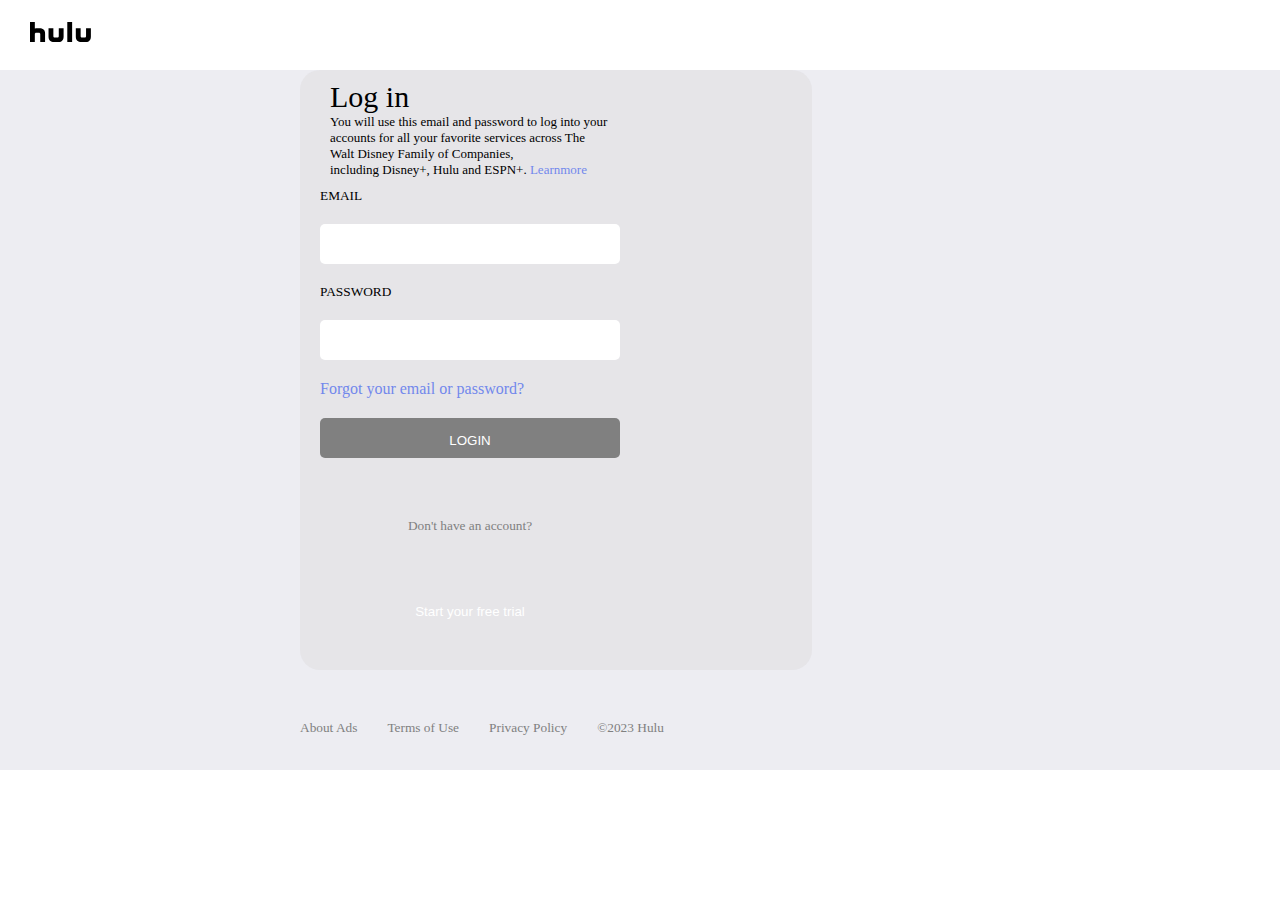
<file: Desktop/Hulu/Login.html>
<html lang="en">
<head>
    <meta charset="UTF-8">
    <meta name="viewport" content="width=device-width, initial-scale=1.0">
    <title>Login</title>
    <link rel="stylesheet" href="login.css">
    <link rel="icon" href="image/hulu favicon.ico.png">
</head>
<body>
    <nav class="Loginnav">
        <img src="image/hulu black.svg" alt="">
    </nav>
        <div id="formbg">
            <div class="formbg2"> <form action="form">
                <div class="Login">Log in</div>
                <div class="Learnmore"><p>You will use this email and password to log into your <br> accounts for all your favorite services across The <br> Walt Disney Family of Companies,  <br> including Disney+, Hulu and ESPN+. <a href="#">Learnmore</a></p></div>
                <div class="email"><p>EMAIL</p></div>
                <input type="text">
                <div class="password"><p>PASSWORD</p></div> 
                <input type="text">
                </form>
                <div id="Forgot"><a href="">Forgot your email or password?
                </a></div>
                <button type="button" class="button"><a href="">LOGIN</a</button>
                <div class="anaccount"> <p>Don't have an account?</p> </div>
                    <div class="anaccounta"><a href="Signup.html">Start your free trial</a></div>
            </div>
            <footer>
                <ul>
                    <li><a href=""> About Ads</a></li>
                    <li><a href="">Terms of Use</a></li>
                    <li><a href="">Privacy Policy</a></li>
                    <li>©2023 Hulu</li>
                </ul>
            </footer>
        </div>
</body>
</html>
</file>
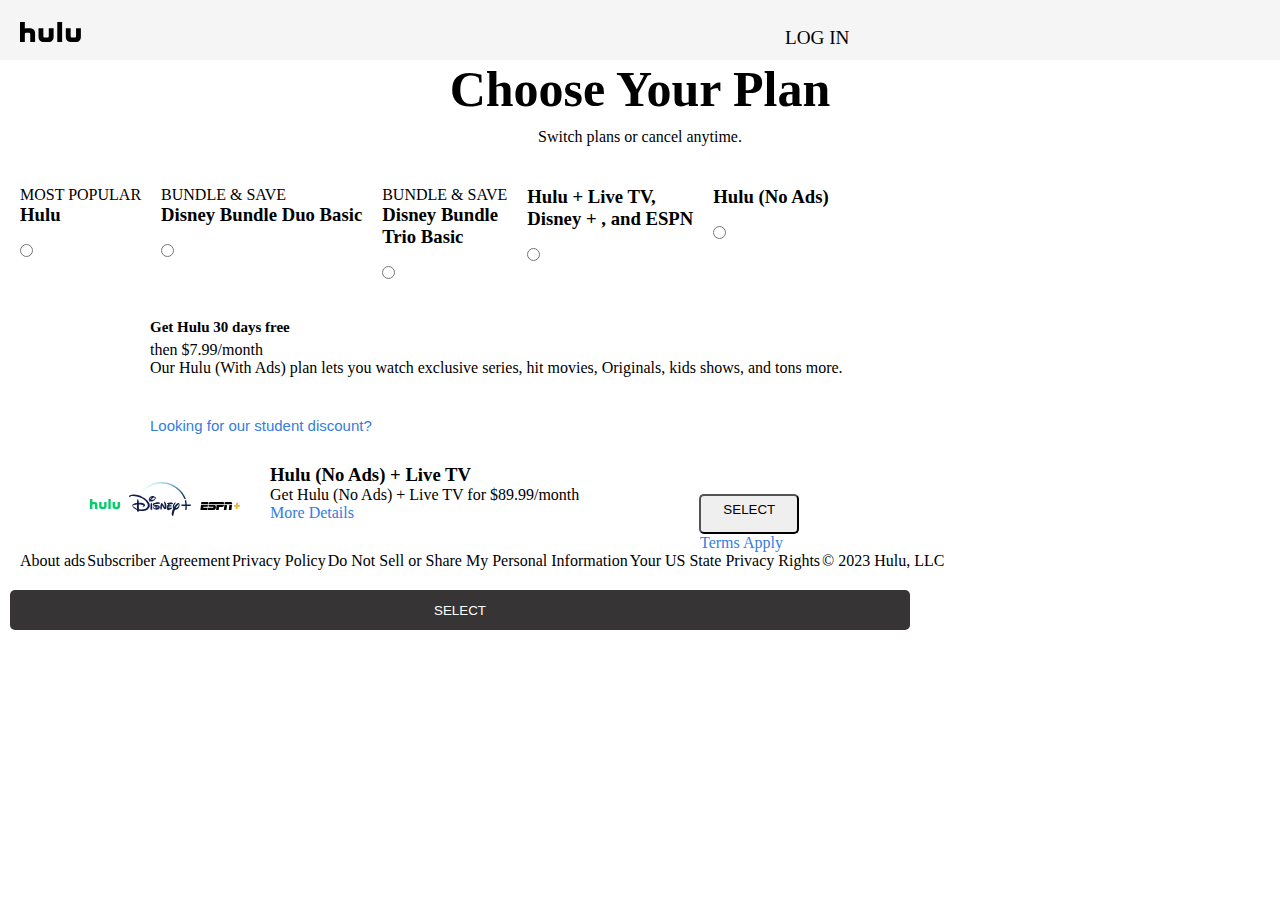
<file: Desktop/Hulu/Signup.html>
<html lang="en">
<head>
    <meta charset="UTF-8">
    <meta name="viewport" content="width=device-width, initial-scale=1.0">
    <title>Choose Your Plan</title>
    <link rel="stylesheet" href="signup.css">
    <link rel="icon" href="image/hulu favicon.ico.png">
</head>
<body>
    <nav class="nav">
        <img src="image/hulu black.svg" alt="">
        <a href="Login.html">LOG IN</a>
    </nav>

    <main style="width: 100%; height: 690px;">
        <h1 style="text-align: center; margin-bottom: 10px; font-family: roboto; font-size: 50px;">Choose Your Plan</h1>
        <p  style="text-align: center; font-family: roboto; padding-bottom: 40px;" >Switch plans or cancel anytime.</p>
        </div>

        <div class="popular">
            <div class="d1">
                <span st>MOST POPULAR</span> 
                <h3>Hulu</h3>
                <br>
                <input type="radio">
            </div>
            <div class="d2">
                <span>BUNDLE & SAVE</span>
                <h3>Disney Bundle
                    Duo Basic
                </h3>
                <br>
                <input type="radio">
            </div>
            <div class="d3">
                <span>BUNDLE & SAVE</span>
                <br>
                <h3>Disney Bundle <br>
                    Trio Basic</h3>
                    <br>
                    <input type="radio">
            </div>
                <div class="display-4 ">  <h3>
                    Hulu + Live TV, <br>
                Disney  + , and ESPN</h3>
                <br>
                <input type="radio">
            </div>
              
                <div class="d5" >
                    <h3>Hulu 
                        (No Ads)
                    </h3>
                    <br>
                    <input type="radio">
                </div>
            </div>
         
<div class="gethulu">
      Get Hulu 30 days free
</div>
<div style="padding-left: 150px;"> then $7.99/month</div>
<div><p style="padding-left: 150px; padding-bottom: 40px;">Our Hulu (With Ads) plan lets you watch exclusive series, hit movies, Originals, kids shows, and tons more.</p></div>
<div class="Looking"><a href="">Looking for our student discount?</a></div>

    <div class="SELECT">
        <img src="image/superbundle-logo-color.svg" width="150px" alt="">
        <div>
            <h3>Hulu (No Ads) + Live TV</h3>
            <p>Get Hulu (No Ads) + Live TV for $89.99/month</p>
            <div class="more">
                <a href="">More Details</a>
            </div>
          
        </div>
        <div class="SELECT">
            <button>SELECT</button>
        </div>
    </div>
    <div class="terms">  <a href="">Terms Apply</a></div>
    <footer>
        <ul>
            <li>About ads</li>
            <li>Subscriber Agreement</li>
            <li>Privacy Policy</li>
            <li>Do Not Sell or Share My Personal Information</li>
            <li>Your US State Privacy Rights</li>
            <li>© 2023 Hulu, LLC</li>
        </ul>
       <div class="big">
        <button>SELECT</button>
       </div>
    </footer>
</section>
</body>
</html>
</file>
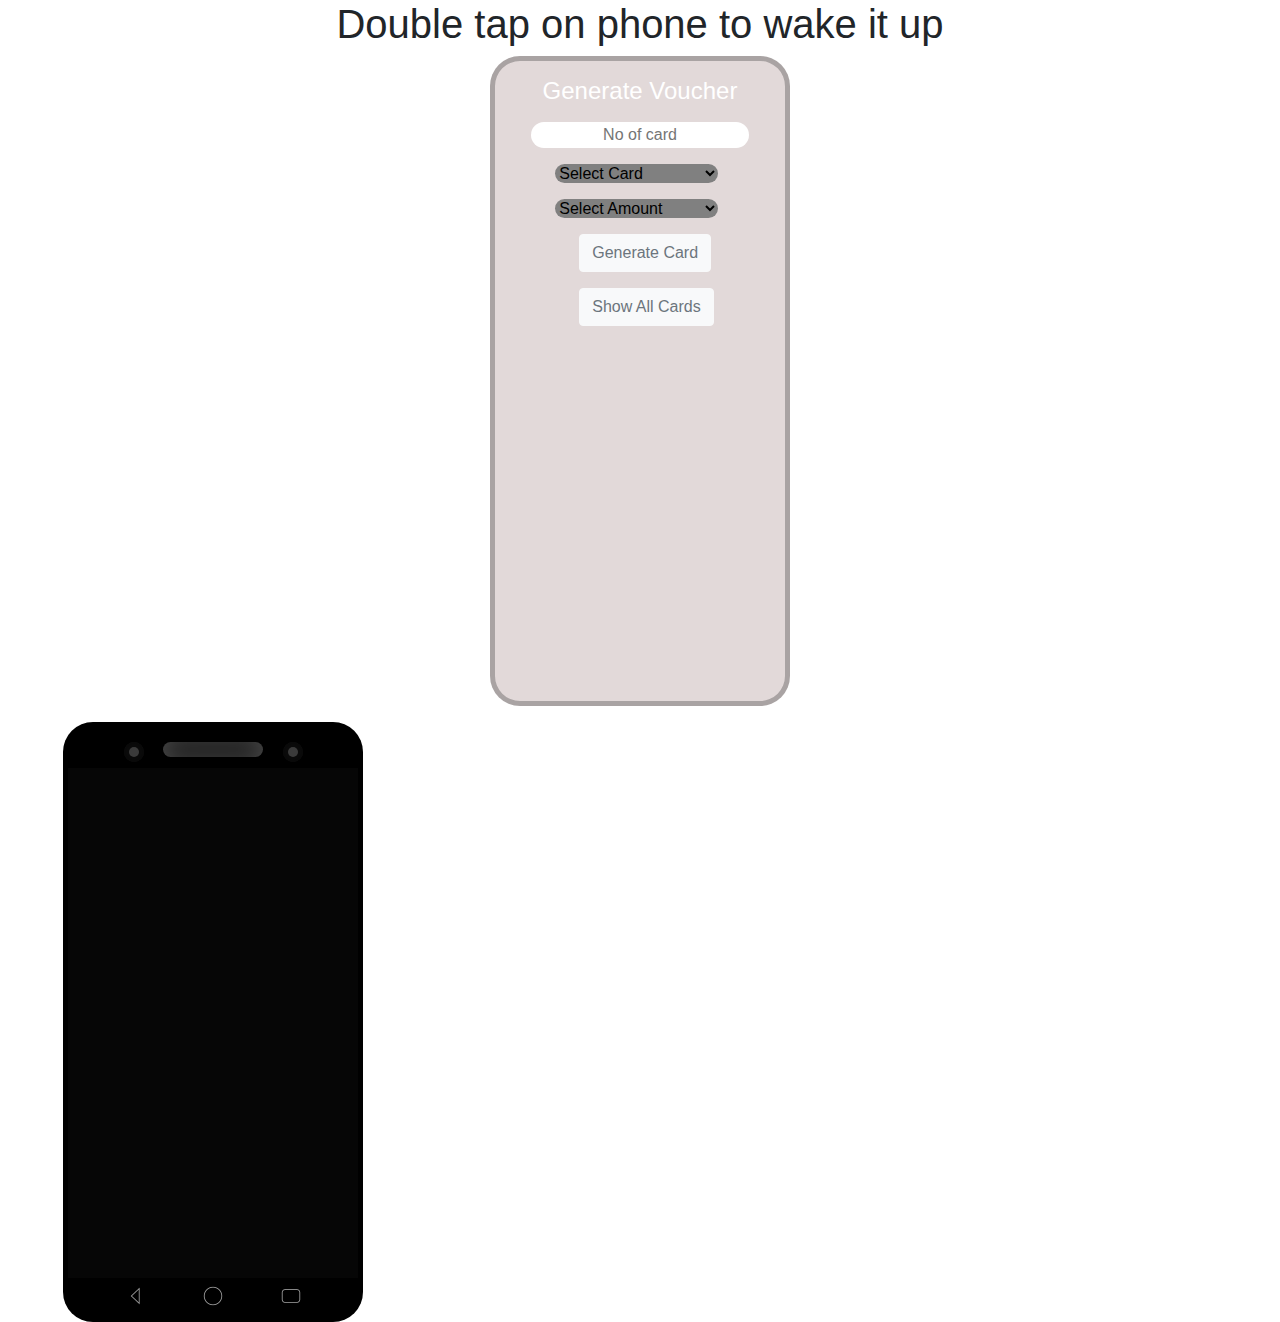
<file: Desktop/Level 2 project/phone app 2/Phone.html>
<html lang="en">
<head>
	<meta charset="UTF-8">
	<meta name="viewport" content="width=device-width, initial-scale=1.0">
	<title>Virtual phone</title>
	<link rel="stylesheet" href="bootstrap.css">
	<link rel="stylesheet" href="voucher.css">
	<link rel="shortcut icon" href="Asset/mobile-0819.jpg" type="image/x-icon">
</head>
<body onload="getTimeDate()">
		<h1 class="text-center">Double tap on phone to wake it up</h1>
					<div class="all mx-auto">
						<h4 class="text-white text-center pt-3">Generate Voucher</h4>

						<div class="row mt-3 w-75 mx-auto mad">
							<input type="" placeholder="No of card" name="" id="nocard" class="w-100 text-center firstinput">	

							<select id="selectcard" class="ml-4 mt-3 w-75  selectcard">
								<option>Select Card</option>
								<option>MTN</option>
								<option>Airtel</option>
								<option>Glo</option>
								<option>9mobile</option>
							</select>	

							<select id="amount" class="ml-4 mt-3 w-75 selectcard">
								<option>Select Amount</option>
								<option>100</option>
								<option>200</option>
								<option>500</option>
								<option>1000</option>
							</select>

							<button class="btn mt-3 ml-5 btn-light text-muted button" onclick="generate()">Generate Card</button>
							<button class="btn mt-3 ml-5 btn-light text-muted button" onclick="showAllCard()">Show All Cards</button>
						</div>
						<div id="infogenerate" class="w-100 p-2" style="display: none;"></div>
						<div class="m-3 text-white" id="result"></div>
						<div class="m-2 text-white" id="showallcard"></div>
					</div>	
							
				</div>

				<div class="col-12 col-md-4 mt-3">
					<div class="all2 mx-auto">
						<div class="inner">
							<div class="w-75 mx-auto house">
								<div class="div1"><div class="innerdiv"></div></div>

								<div class="div2"></div>

								<div class="div1"><div class="innerdiv"></div></div>
							</div>

							<div id="firstdisplay" ondblclick="openMe()" style="display: block;"></div>

							<div id="anotherinner" ondblclick="offMe()" style="display: none;">
								<div class="fornetwork">
									<span><img src="./Asset/whitesignal1.png"></span>
									<span><img src="./Asset/whitesignal2.png"></span>
									<span><img src="./Asset/whitesignal1.png"></span>
									<span><img src="./Asset/whitesignal2.png"></span>
									<span><img src="./Asset/whitebattery.png" class="pl-1"></span>
								</div>
								

								<div class="text-white font-weight-bold text-center" id="displaydate">THUR Dec 14 2024</div>
								<div class="text-white font-weight-bold text-center h1" id="displaytime">10:59 PM</div>

								<div class="screenbutton1 pl-2 pr-2">
									<div class="bg-light" onclick="openGame()"><img src="./Asset/chrome.png" class="m-1"></div>
									<div class="bg-light " onclick="displayCal()"><img src="./Asset/music.png" class="m-1"></div>
									<div class="bg-light"><img src="./Asset/calculator.png" class="m-1"></div>
									<div class="bg-success "><img src="./Asset/game.png" class="m-1"></div>
								</div>

								<div class="w-25 mx-auto"><img src="./Asset/more.png" class="pl-3"></div>
								<div class="screenbutton pl-2 pr-2">
									<div class="bg-success" onclick="displayCall()"><img src="./Asset/phone.png" class="m-1"></div>
									<div class="bg-primary"><img src="./Asset/contact.png" class="m-1"></div>
									<div class="bg-info"><img src="./Asset/message.png" class="m-1"></div>
									<div class="bg-secondary"><img src="./Asset//camera.png" class="m-1"></div>
								</div>
							</div>
							<div id="forcallnumbers" style="display: none;">
								<div class="ml-3 mt-3 calldetails">
									<span class="text-white h6">Calling via</span>
									<span class="text-white h5" id="network"></span><br>
									<span class="text-white h4" id="callersno"></span>
								</div>

								<div class="w-50 mx-auto text-white h6 text-center" id="calculatingfirst" style="display: none;">
										<span id="firstloadhours"></span>
										<span id="firstloadminutes"></span>
										<span id="firstloadseconds"></span>
									</div>

								<div class="w-50 mx-auto mt-5 callicon">
									<div>
										<img src="./Asset/speaker.png" class="p-2">
									</div>
											
									<div class="ml-3">										
										<img src="./Asset/mute.png" class="p-2">
									</div>

									<div class="ml-3">
										<img src="./Asset/bullet.png" class="p-2">
									</div>
									
								</div>
								<div class="showw">
									<div id="invalidresult" class=" bg-light rounded p-3 w-75 mt-3 mx-auto text-center" style="display: none;">
										<p class="text-dark" id="showsomeresult"></p>
									</div>
								</div>
									

								<div class="w-50 mx-auto ml-5 mt-3">
									<img src="./Asset/maleuser.png" class="pl-3 pt-5">
								</div>

								<div class="w-50 mx-auto mt-4">
									<div class="bg-danger rounded-pill mt-3 shadow-sm" id="makecall" onclick="endCall()">
											<img src="./Asset/phone.png" class="w-75">
									</div>
								</div>
							</div>	

													
								

							<div class="w-100 mx-auto house mt-2">
								<div class=""><img src="./Asset/sortleft.png"></div>

								<div class="" onclick="goBack()"><img src="./Asset/circle.png"></div>
								
								<div class="" onclick="goBack()"><img src="./Asset/square.png"></div>
							</div>


							<div class="forcall p-0" id="forcalls" style="display: none;">
								<div class="container-fluid">
									<div class="fornetwork">
										<span><img src="./Asset/signal1.png"></span>
										<span><img src="./Asset/signal2.png"></span>
										<span><img src="./Asset/signal1.png"></span>
										<span><img src="./Asset/signal2.png"></span>
										<span><img src="./Asset/battery.png"></span>
									</div>
	  
									<div class="container-fluid forall">
										<div class="row border shadow-sm numberbox">
											<div class="col-10 pl-1">
												<input type="text" name="" id="displaynumber" class="w-100 text-primary h5 text-center">
											</div>
											<div class="col-2 p-0" onclick="deleteMe()">
												<img src="./Asset/backspace.png" class="w-50">
											</div>
										</div>

										<div class="row  p-1" id="fornumbers">						
											<div class="col-4">
												<button class="btn p-0 button" onclick="showNumbers(1)">
													<span class="h3">1</span>
													<span class="text-muted h6 text">∞</span>	
												</button>
											</div>
											<div class="col-4">
												<button class="btn p-0 button" onclick="showNumbers(2)">
													<span class="h3">2</span>
													<span class="text-muted h6 text">ABC</span>
												</button>
											</div>
											<div class="col-4">
												<button class="btn p-0 button" onclick="showNumbers(3)">
													<span class="h3">3</span>
													<span class="text-muted h6 text">DEF</span>
												</button>
											</div>
										</div>


										<div class="row  p-1" id="fornumbers">
											<div class="col-4">
												<button class="btn p-0 button" onclick="showNumbers(4)">
													<span class="h3">4</span>
													<span class="text-muted h6 text">GHI</span>
												</button>
											</div>
											<div class="col-4">
												<button class="btn p-0 button" onclick="showNumbers(5)">
													<span class="h3">5</span>
													<span class="text-muted h6 text">JKL</span>
												</button>
											</div>
											<div class="col-4">
												<button class="btn p-0 button" onclick="showNumbers(6)">
													<span class="h3">6</span>
													<span class="text-muted h6 text">MNO</span>
												</button>
											</div>
										</div>

										<div class="row  p-1" id="fornumbers">
											<div class="col-4">
												<button class="btn p-0 button" onclick="showNumbers(7)">
													<span class="h3">7</span>
													<span class="text-muted h6 text">PQRS</span>	
												</button>										
											</div>     
											<div class="col-4">
												<button class="btn p-0 button" onclick="showNumbers(8)">
													<span class="h3">8</span>
													<span class="text-muted h6 text">TUV</span>										
												</button>         
											</div>

											<div class="col-4">
												<button class="btn p-0 button" onclick="showNumbers(9)">
													<span class="h3">9</span>
													<span class="text-muted text h6">WXYZ</span>  
												</button>        
											 </div> 
										</div>

										<div class="row  p-1" id="fornumbers">
											<div class="col-4">
												<button class="btn p-0 button" onclick="showNumbers(&#39;*&#39;)">
													<span class="h4" style="font-size: 30pt;">*</span>
												</button>
											</div>
											<div class="col-4">
												<button class="btn p-0 button" onclick="showNumbers(0)">
													<span class="h2">0</span>
												</button>	
											</div>
											<div class="col-4">
												<button class="btn p-0 button" onclick="showNumbers(&#39;#&#39;)">
													<span class="h2">#</span>
												</button>										
											</div>
										</div>

										<div class="row w-50 mx-auto">
											<div class="bg-danger rounded-pill mt-2 shadow-sm" id="makecall" onclick="simSelect()">
												<img src="./Asset/phone.png" class="w-75">
											</div>
										</div>	
									</div>
								</div>	
								<div class="rounded" id="callopacity" style="display: none;">
									<div class="bg-light p-3 w-75 mx-auto mt-3 rounded" id="selectsim">
										<p class="text-primary h6">Call with:</p>
										<button class="btn rounded border p-0 w-75 ml-3">
											<div class="row mx-auto" onclick="loadCard()">
												<div class="col-2"><img src="./Asset/number1.png"></div>
												<div class="col-4 pl-3 text-dark">MTN</div>
											</div>
										</button>
										<button class="btn rounded border p-0 w-75 ml-3 mt-1 ">
											<div class="row mx-auto" onclick="loadCardAirtel()">
												<div class="col-2"><img src="./Asset/number2.png"></div>
												<div class="col-4 pl-3">Airtel</div>
											</div>
										</button>
										<button class="btn rounded border p-0 w-75 ml-3 mt-1" onclick="loadCardGlo()">
											<div class="row mx-auto">
												<div class="col-2"><img src="./Asset/number3.png"></div>
												<div class="col-4 pl-3">Glo</div>
											</div>
										</button>
										<button class="btn rounded border p-0 w-75 ml-3 mt-1" onclick="loadCard9mobile()">
											<div class="row mx-auto">
												<div class="col-2"><img src="./Asset/number4.png"></div>
												<div class="col-4 pl-3">9mobile</div>
											</div>
										</button>
										<div class="float-right pt-1 pb-2">
											<button class="btn pb-2" onclick="delCallOpacity()">Cancel</button>
										</div>
									</div>

									<div class="bg-light rounded p-3 w-75 mx-auto" id="showbalance" style="display: none;">
										<div id="displaybalance" class="w-100 text-center"></div>
										<button class="btn text-primary w-100 p-0" onclick="cancelBalance()">OK</button>
									</div>
								</div>
							</div>
						</div>
					</div>
				</div>
				<div class="col-12 col-md-3 rounded" id="secondphone" style="display: none;">
					<div class="all2 mx-auto mt-3">
						<div class="inner">
							<div class="w-75 mx-auto house">
								<div class="div1"><div class="innerdiv"></div></div>

								<div class="div2"></div>

								<div class="div1"><div class="innerdiv"></div></div>
							</div>

							<div class="forreceive">
								<div class="fornetwork">
									<span><img src="./Asset/whitesignal1.png"></span>
									<span><img src="./Asset/whitesignal2.png"></span>
									<span><img src="./Asset/whitesignal1.png"></span>
									<span><img src="./Asset/whitesignal2.png"></span>
									<span><img src="./Asset/whitebattery.png" class="pl-1"></span>
								</div>

									<div class="ml-3 mt-3 calldetails">
										<span class="text-white h6">Incoming call via</span>
										<span class="text-white h5" id="networktwo"></span><br>
										<span class="text-white h4" id="phoneno"></span><br>
									</div>

									<div class="w-50 mx-auto text-white h6 text-center" id="calculating" style="display: none;">
										<span id="loadhours"></span>
										<span id="loadminutes"></span>
										<span id="loadseconds"></span>
									</div>

									<div class="w-50 mx-auto mt-3 callicon">
										<div>
											<img src="./Asset/speaker.png" class="p-2">
										</div>
											
										<div class="ml-3">										
											<img src="./Asset/mute.png" class="p-2">
										</div>

										<div class="ml-3">
											<img src="./Asset/bullet.png" class="p-2">
										</div>
									
									</div>

									<div class="w-50 mx-auto mt-5 ml-5">
										<img src="./Asset/maleuser.png" class="pl-3 pt-5">
									</div>

									<div class="mx-auto mt-5" style="display: flex; flex-direction: row;">
										<div>
											<div class="bg-success rounded-pill mt-2  ml-5 shadow-sm" id="reccall" onclick="receiveCall()">
												<img src="./Asset/phone.png" class="w-75">
											</div>
										</div>
										<div class="ml-5 pl-2">
											<div class="bg-danger rounded-pill mt-2 ml-5 shadow-sm" id="endcall" onclick="endCall()">
												<img src="./Asset/phone.png" class="w-75">
											</div>
										</div>
									</div>	
								</div>
							</div>
						</div>
					</div>
				</div>	
			</div>
		

		<script type="text/javascript" src="./voucher.js"></script>
</body>
</html>
</file>
<file: Desktop/Hulu/login.css>
*{
    margin: 0;
    padding: 0;
    box-sizing: border-box;
}

.Loginnav{
    background-color:#ffffff;
    width: 100%;
    height: 60px;
}

.Loginnav img{
    margin-left: 10px;
    padding: 20px
}

#formbg{
    background-size: cover;
    background-color: #ededf2;
    width: 100%;
    height: 700px;
    margin-bottom: 10px;
}

.Login{
    font-family: roboto;
    padding-left: 30px;
    padding-top: 10px;
    font-size: 30px;
}

.formbg2{
    margin-top: 10px;
    border-radius: 20px;
    width: 40%;
    background-color: rgba(212, 207, 207, 0.275);
    margin-bottom: 50px;
    margin-left: 300px;
    height: 600px;
    box-shadow: inset;
}

.Learnmore p{
    padding-left: 30px;
    
    font-size: small;
    font-family: roboto;
}

.Learnmore a{
    text-decoration: none;
    color:#7288ec;
}

input{
    border: gray;
    width: 300px;
    height: 40px;
    border-radius: 5px ;
    background-color: white;
    outline: none;
    margin: 20px;
    padding-top: 20px;
}

.email p{
    padding-left: 20px;
    font-size: smaller;
    font-family: roboto;
    padding-top: 10px;
}

.password p{
    font-family: roboto;
    font-size: smaller;
    padding-left: 20px;
}

button{
    width: 300px;
    height: 40px;
    outline: none;
    border-radius: 5px ;
    background-color: gray;
    border: none;
    margin: 20px;
    color: white;
    padding-top: 15px;
}
 button a {
    text-decoration: none;
    padding-top: 50px;
    color: white;
 }
#Forgot a{
    padding-left: 20px;
    text-decoration: none;
    font-family: roboto;
    color: #7288ec
}

.anaccount{
    padding: 70px;
    font-family: roboto;
    color:gray
    
}

.anaccount a {
    padding: 10px;
    font-family: roboto;
    text-decoration: none;
}

footer ul{
    
    padding-left: 300px;
    display: flex;
    gap: 30px;
    align-items: center;
    list-style: none;
    font-family: roboto;
    font-size: smaller;
    color: gray;
}

footer a{
    text-decoration: none;
    text-align: center  ;
    color: gray;
}
</file>
<file: Desktop/Hulu/signup.css>
*{
    margin: 0;
    padding: 0;
    box-sizing: border-box;
}

nav{
    background-color:#f4f4f4eb;
    width: 100%;
    height: 60px;
    padding: 20px;
}

nav a{ 
    padding-left: 700px;
    margin-bottom: 10px;
    text-decoration: none;
    font-family: roboto;
    font-size: larger;
    color: black;

}
.base{
    padding: 10px;
    /* display: flex; */
}

 .baseplan{
    margin: 20px;
}



.popular{
    padding-left: 20px;
    padding-bottom: 40px;
    display: flex;
    gap: 20px;
    
    
}

.gethulu{
    padding-left:150px;
    font-size: 15px;
    font-family: roboto;
    font-weight: bold;
    padding-bottom: 5px;
}

.Looking a{
font-size: 15px;
padding-left: 150px;
text-decoration: none;
font-family: Arial, Helvetica, sans-serif;
color:#347ce2;
}

.SELECT{
    padding-top: 30px;
    display: flex;
    gap: 30px;
    padding-left: 90px;
}

.SELECT button{
    width: 100px;
    height: 40px;
    border-radius: 5px;
    outline: none;
    padding-bottom: 10px;
}

.terms a{
text-decoration: none;
padding-left: 700px;
color: #347ce2;
}

.more a{
    color: #347ce2;
    text-decoration: none;
}


footer ul{
    display: flex;
gap: 2px;
list-style: none;
padding-bottom: 20px;
padding-left: 20px;
}

.big button{
    width: 900px;
    height: 40px;
    background-color: rgb(54, 52, 52);
    border: none;
    border-radius: 5px;
    margin-left: 10px;
    color: white;
    position: relative;
    
}
</file>
<file: Desktop/Level 2 project/phone app 2/voucher.css>
* {
	box-sizing: border-box;
}

.all {
	background-color: rgba(219, 208, 208, 0.8);
	height: 650px;
	overflow-y: auto;
	border: 5px solid rgba(37, 37, 37, 0.3);
	border-radius: 30px;
	width: 300px;
	position: relative;
}
::-webkit-scrollbar{
	width: 0px;
}

#infogenerate {
	position: absolute;
	height: 200px;
	margin-top: -35%;
}
#result {
	height: 330px;
	overflow-y: auto;
}

.firstinput {
	background-color: rgba(255,255,255, 1); 
	border: none;
	border-radius: 50px;
	outline: none;
}

::placeholder {
	text-align: center;
}

.selectcard {
	background-color: grey;
	border: none;
	border-radius: 20px;
	outline: none;
}

#allDiv{
	background-color: rgba(205, 157, 157, 0.2);
	margin-bottom: 10px;
	text-align: center;
	letter-spacing: 2px;
	font-weight: bold;
	font-size: 15pt;
}

#alllSpan {
	background-color: rgba(0,0,0, 0.2);
	padding: 3px; 
}

#secondspan{
	float: right;
}

.all2 {
	background-color: rgba(0,0,0, 1);
	height: 600px;
	border:rgba(0,0,0, 0,5);
	border-radius: 30px;
	width: 300px;
	padding: 10px 5px 5px 5px;
	user-select: none;
}
.inner {
	height: 580px;  	
	border-radius: 30px;
	background-color: rgba(0,0,0, 0.3);
	padding: 10px 0px;
	user-select: none;
}

.house {
	display: flex;
	flex-direction: row;
	justify-content: space-evenly;
}
.div1 {
	height: 20px;
	border-radius: 20px;
	background-color: rgba(255,255,255, 0.1);
	box-shadow: inset 0px 0px 20px 0px rgba(0,0,0, 0.9);
	width: 20px;
	padding: 5px;
}

.innerdiv {
	background-color: rgba(255,255,255, 0.2);
	height: 10px;
	width: 10px;
	border-radius: 50px;
	margin: 0 auto;
}

.div2 {
	height: 15px;
	background-color: rgba(0,0,0, 1);
	border-radius: 20px;
	box-shadow: inset 0px 0px 25px 0px rgba(255,255,255, 0.3);
	width: 100px;
	padding: 5px;
}

.fornetwork {
	margin-left: 170px;
	width: 40%;
}

#firstdisplay {
	height: 510px;
	background-color: rgba(255,255,255, 0.025);
	margin-top: 6px;
}

#anotherinner {
	background-image: url("Asset/5bc591b5b11f77f21c17da98b8da5047--free-brushes-free-vector-graphics\(1\).jpg");
	background-size: cover;
	height: 516px;
	position: relative;
	user-select: none;
}

#displaydate {
	margin-top: 70%;
	font-size: 15pt;
	font-family: sans-serif;
	user-select: none;
}

.screenbutton {
	height: 50px;
	display: flex;
	flex-direction: row;
	justify-content: space-between;	
	user-select: none;
}

.screenbutton1 {
	height: 50px;
	display: flex;
	flex-direction: row;
	justify-content: space-between;
	margin-top: 20%;
	user-select: none;
}

.screenbutton div {
	height: 50px;
	width: 50px;
	border-radius: 10px;
	user-select: none;
}

.screenbutton1 div {
	height: 50px;
	width: 50px;
	border-radius: 10px;
	user-select: none;
}

.forcall {
	z-index: 1000;
	position: relative;
	height: 516px;
	background-color: rgb(254, 179, 179);
	margin-top: -189%;
	padding: 2px;
	user-select: none;
}

#fornumbers {
	background-color: rgb(234, 215, 215);
	box-shadow: inset 0px 0px 25px 0px rgba(0,0,0, 0.1);
	user-select: none;
}

.numberbox {
	height: 40px;
	box-shadow: inset 0px 0px 25px 0px rgba(0,0,0, 0.1);
	text-align: center;
	font-size: 17pt;
	position: relative;
	user-select: none;
}

#makecall {
	height: 50px;
	width: 50px;
	margin-left: 35px;
	margin-bottom: 5px;
	user-select: none;
}
#makecall img {
	margin: 7px;
	user-select: none;
}

#displaynumber {
	outline: none;
	border: none;
	user-select: none;
}

.text {
	font-size: 10pt;
	user-select: none;
}

.button {
	outline: none !important;
	user-select: none;
}

#selectsim {
	position: relative;
	height: 30%;
	user-select: none;
}

.forall {
	position: absolute;
	bottom: 0;
	left: 0;
	user-select: none;
}

#forcallnumbers {
	background-image: url("Asset/5bc591b5b11f77f21c17da98b8da5047--free-brushes-free-vector-graphics\(1\).jpg");
	background-size: cover;
	background-blend-mode: color-dodge;
	background-color: rgba(14,58,107, 0.9) !important;
	height: 516px;
	margin-top: -178%;
	position: relative;
	padding: 5px;
	user-select: none;
}

#selectsim {
	margin-top: 40% !important;
	height: 200px;
	user-select: none;
}
#callopacity {
	background-color: rgba(58, 58, 58, 0.5);
	height: 490px;
	position: relative;
	padding: 5px;
	user-select: none;
}

#showbalance {
	margin-top: 50% !important;
	margin-left: 13%;
	user-select: none;
}

button {
	box-shadow: none !important;
}

.callicon {
	display: flex;
	flex-direction: row;
	justify-content: space-around;
}

.callicon div {
	background-color: rgba(47,177,237, 0.5);
	height: 45px;
	width: 45px; 
	border-radius: 100%;
}

.calldetails {
	height: 60px;
}

.forreceive {
	background-image: url("Asset/my image.jpg");
	background-size: cover;
	background-blend-mode: color-dodge;
	background-color: rgba(14,58,107, 0.9) !important;
	height: 511px;
	position: relative;
	padding: 5px;
	user-select: none;
}

#reccall {
	height: 50px;
	width: 50px;
	margin-left: 35px;
	margin-bottom: 5px;
	user-select: none;
}
#reccall img {
	margin: 7px;
	user-select: none;
}

#endcall {
	height: 50px;
	width: 50px;
	margin-left: 35px;
	margin-bottom: 5px;
	user-select: none;
}
#endcall img {
	margin: 7px;
	user-select: none;
}

.showw {
	height: 70px;
}

.mysecondphone {
	animation-name: animate;
	animation-duration: 4s;
	animation-timing-function: ease;
	animation-delay: -1s;
}

@keyframes animate {
	from {margin-left: -300px;}
	to {margin-left: 50px;}
}





.allforcal {
	padding: 5px;
}
.wrapper {
	height: 516px;
	position: relative;
	user-select: none;
}


.side {
	background-color: rgba(77,75,74, 0.5);
	height: 50px;
	width: 50%;
	display: flex;
	flex-direction: row;
	border-radius: 10px;
}

.side div {
	border-right: 0.5px solid black;
	height: 100%;
	width: 70px;
}
.side .only{
	border-right: 0px solid white;
}

.sci{
	text-align: center;
	font-style: italic;
}

.mother {
	background-color: rgba(10, 10, 10, 0.7);
	width: 95%;
	margin: 0 auto;
	height: 95px;
	border-radius: 20px;
	box-shadow: inset 0px 0px 20px 0px rgba(0,0,0, 0.3)
}
.first {
	/*background-color: white; */
	height: 42px;
	padding: 10px;
	font-size: 20pt;
}

.second {
	/*background-color: red; */
	height: 35px;
	text-align: right;
	font-size: 20pt;
	position: relative;

}
.father {
	display: flex;
	flex-direction: row;
}

                     
.firstrow {
	/* background-color: white; */
	/*padding-left: 10px;*/
	margin-top: -8%;
}
.firstrow button {
	width: 50px;
	height: 25px;
	margin-left: 3px;
	border-top-left-radius: 10px;
	border-top-right-radius: 10px;
	border-bottom-left-radius: 50px;
	border-bottom-right-radius: 50px;
	background-color: rgba(30,31,28, 0.8);
	box-shadow: 3px 2px 10px 0px rgba(1,1,1, 1);
	outline: none;
	font-size: 12pt;
	color: white;
}

.firstrow .diff {
	margin-left: 69px;
}
.firstrow .diff1 {
	margin-left: 1px;
}

.secrow input {
	width: 43px;
	height: 30px;
	margin-top: 5px;
	border-top-left-radius: 30px;
	border-top-right-radius: 30px;
	border-bottom-left-radius: 50px;
	border-bottom-right-radius: 50px;
	background-color: rgba(30,31,28, 0.3);
	color: white;
	box-shadow: 5px 4px 5px 0px rgba(1,1,1, 1);
	outline: none;
}
.secrow button {
	width: 43px;
	height: 25px;
	margin-top: 5px;
	border-top-left-radius: 30px;
	border-top-right-radius: 30px;
	border-bottom-left-radius: 50px;
	border-bottom-right-radius: 50px;
	background-color: rgba(30,31,28, 0.3);
	color: white;
	box-shadow: 5px 4px 5px 0px rgba(1,1,1, 1) !important;
	outline: none;
}
.thirdrow input {
	margin: 2px;
	width: 100px;
	height: 30px;
	margin-top: 5px;
	border-top-left-radius: 30px;
	border-top-right-radius: 30px;
	border-bottom-left-radius: 50px;
	border-bottom-right-radius: 50px;
	background-color: rgba(189,199,200, 0.6) ;
	font-size: 13pt;
	box-shadow: 5px 4px 3px 0px rgba(1,1,1, 1);
	outline: none;
}

.thirdrow button {
	width: 53px;
	height: 30px;
	margin-top: 5px;
	border-top-left-radius: 30px;
	border-top-right-radius: 30px;
	border-bottom-left-radius: 50px;
	border-bottom-right-radius: 50px;
	background-color: rgba(189,199,200, 0.6) ;
	font-size: 13pt;
	box-shadow: 5px 4px 3px 0px rgba(1,1,1, 1) !important;
	outline: none;
}

.thirdrow .style {
	background-color: rgb(235, 226, 226);
}
</file>
